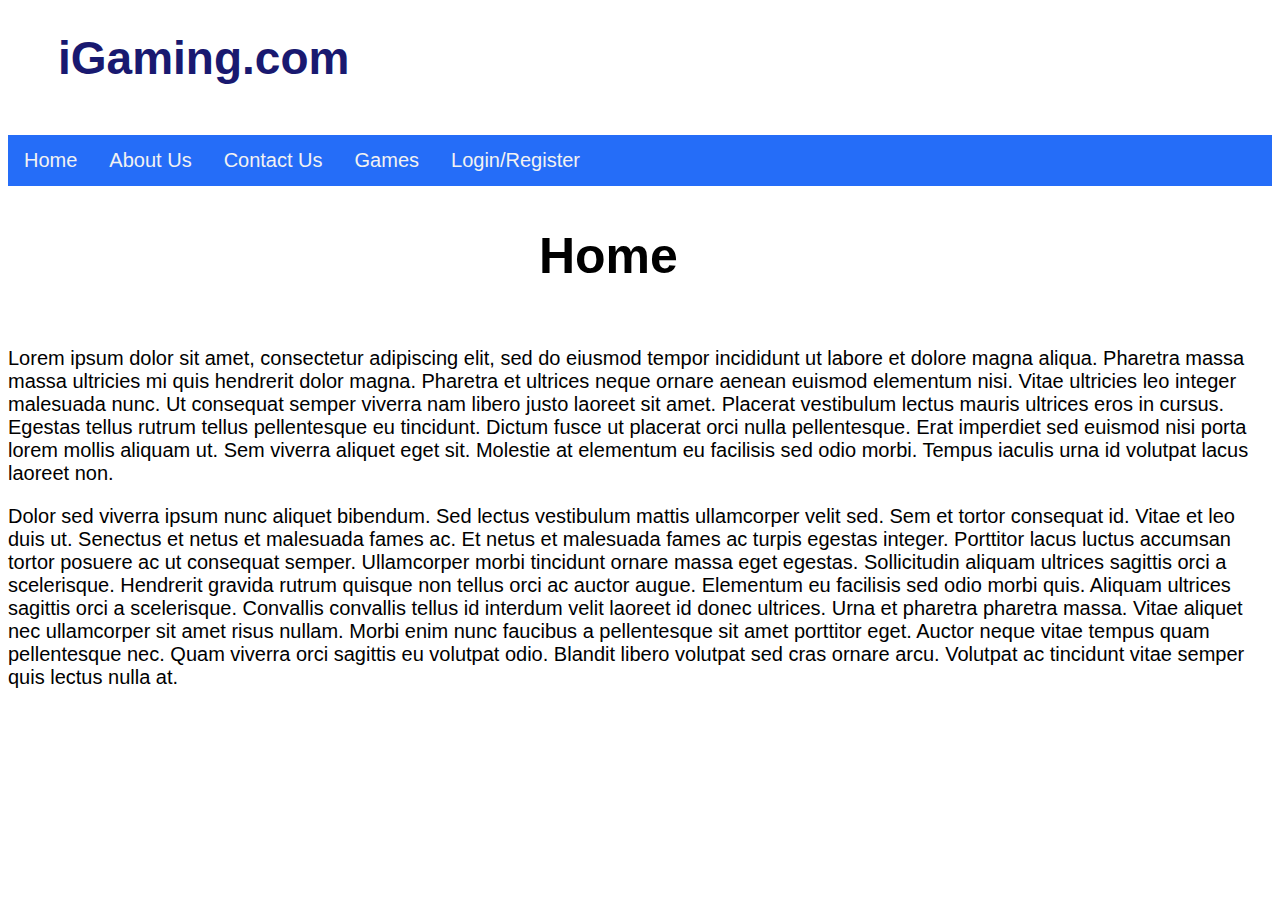
<file: index.html>
<!DOCTYPE html>
<html lang="en">
<head>
    <meta charset="UTF-8">
    <meta http-equiv="X-UA-Compatible" content="IE=edge">
    <meta name="viewport" content="width=device-width, initial-scale=1.0">
    <title>Document</title>
    <link rel="stylesheet" type="text/css" href="homecss.css">
</head>
<body>
    <div class="head">
        <h1><b>iGaming.com</b></h1>
    </div>
    <div class="topnav">
        <a class="active" href="./index.html">Home</a>
        <a href="./aboutus.html">About Us</a>
        <a href="./contactus.html">Contact Us</a>
        <a href="./games.html">Games</a>
        <a href="./loginregister.html"> Login/Register </a>
    </div>
    <h2 class="home"><b>Home</b></h2>
    <p class="loremipsum"> Lorem ipsum dolor sit amet, consectetur adipiscing elit, sed do eiusmod tempor incididunt ut labore et dolore magna aliqua. Pharetra massa massa ultricies mi quis hendrerit dolor magna. Pharetra et ultrices neque ornare aenean euismod elementum nisi. Vitae ultricies leo integer malesuada nunc. Ut consequat semper viverra nam libero justo laoreet sit amet. Placerat vestibulum lectus mauris ultrices eros in cursus. Egestas tellus rutrum tellus pellentesque eu tincidunt. Dictum fusce ut placerat orci nulla pellentesque. Erat imperdiet sed euismod nisi porta lorem mollis aliquam ut. Sem viverra aliquet eget sit. Molestie at elementum eu facilisis sed odio morbi. Tempus iaculis urna id volutpat lacus laoreet non. </p>
    <p2> Dolor sed viverra ipsum nunc aliquet bibendum. Sed lectus vestibulum mattis ullamcorper velit sed. Sem et tortor consequat id. Vitae et leo duis ut. Senectus et netus et malesuada fames ac. Et netus et malesuada fames ac turpis egestas integer. Porttitor lacus luctus accumsan tortor posuere ac ut consequat semper. Ullamcorper morbi tincidunt ornare massa eget egestas. Sollicitudin aliquam ultrices sagittis orci a scelerisque. Hendrerit gravida rutrum quisque non tellus orci ac auctor augue. Elementum eu facilisis sed odio morbi quis. Aliquam ultrices sagittis orci a scelerisque. Convallis convallis tellus id interdum velit laoreet id donec ultrices. Urna et pharetra pharetra massa. Vitae aliquet nec ullamcorper sit amet risus nullam. Morbi enim nunc faucibus a pellentesque sit amet porttitor eget. Auctor neque vitae tempus quam pellentesque nec. Quam viverra orci sagittis eu volutpat odio. Blandit libero volutpat sed cras ornare arcu. Volutpat ac tincidunt vitae semper quis lectus nulla at. </p2>
</body>
</html>
</file>
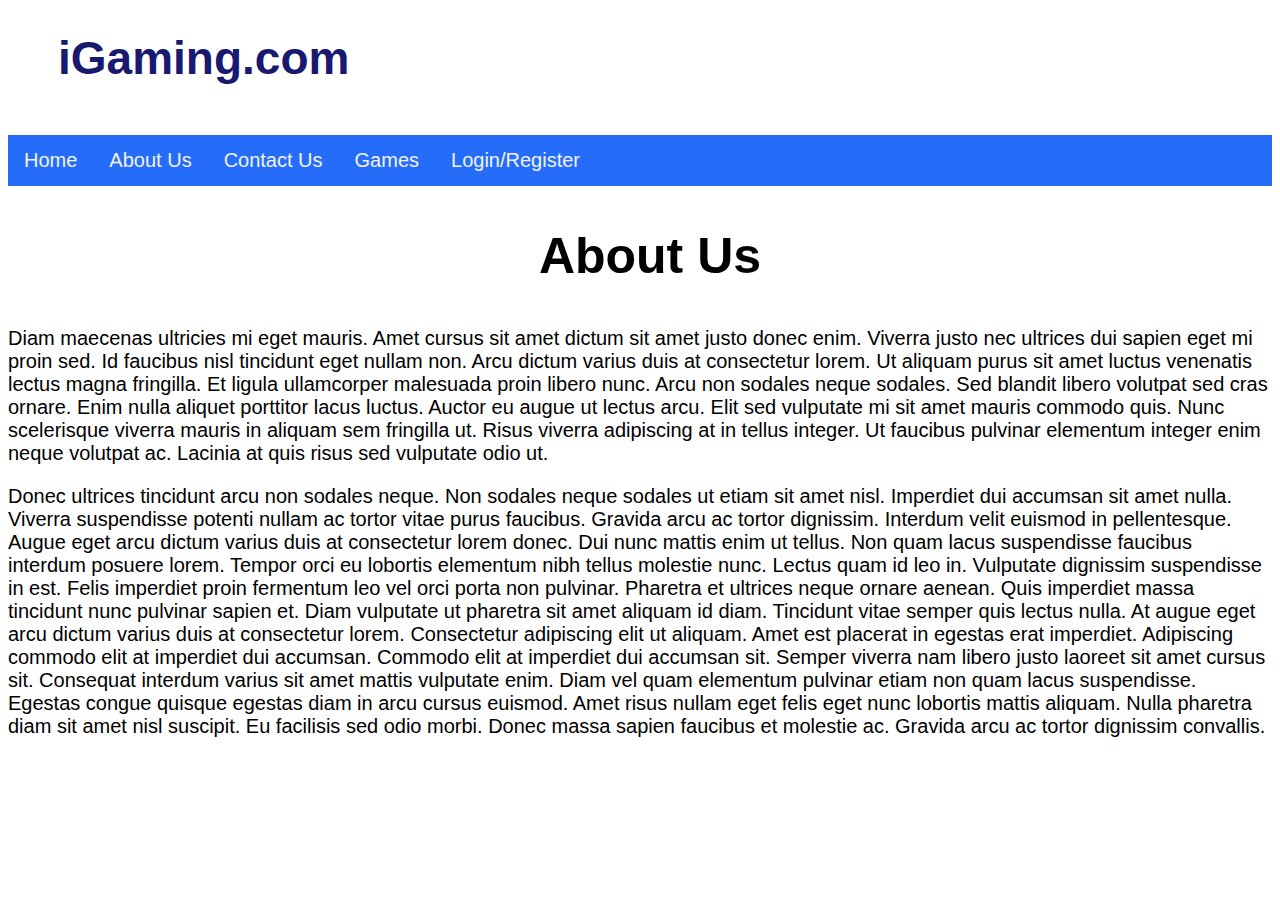
<file: aboutus.html>
<!DOCTYPE html>
<html lang="en">
<head>
    <meta charset="UTF-8">
    <meta http-equiv="X-UA-Compatible" content="IE=edge">
    <meta name="viewport" content="width=device-width, initial-scale=1.0">
    <title>Document</title>
    <link rel="stylesheet" type="text/css" href="aboutuscss.css">
</head>
<body>
    <div class="head">
        <h1><b>iGaming.com</b></h1>
    </div>
    <div class="topnav">
        <a class="active" href="./index.html">Home</a>
        <a href="./aboutus.html">About Us</a>
        <a href="./contactus.html">Contact Us</a>
        <a href="./games.html">Games</a>
        <a href="./loginregister.html"> Login/Register </a>
    </div>
    <h2><b>About Us</b></h2>
    <p> Diam maecenas ultricies mi eget mauris. Amet cursus sit amet dictum sit amet justo donec enim. Viverra justo nec ultrices dui sapien eget mi proin sed. Id faucibus nisl tincidunt eget nullam non. Arcu dictum varius duis at consectetur lorem. Ut aliquam purus sit amet luctus venenatis lectus magna fringilla. Et ligula ullamcorper malesuada proin libero nunc. Arcu non sodales neque sodales. Sed blandit libero volutpat sed cras ornare. Enim nulla aliquet porttitor lacus luctus. Auctor eu augue ut lectus arcu. Elit sed vulputate mi sit amet mauris commodo quis. Nunc scelerisque viverra mauris in aliquam sem fringilla ut. Risus viverra adipiscing at in tellus integer. Ut faucibus pulvinar elementum integer enim neque volutpat ac. Lacinia at quis risus sed vulputate odio ut. </p>
    <p2> Donec ultrices tincidunt arcu non sodales neque. Non sodales neque sodales ut etiam sit amet nisl. Imperdiet dui accumsan sit amet nulla. Viverra suspendisse potenti nullam ac tortor vitae purus faucibus. Gravida arcu ac tortor dignissim. Interdum velit euismod in pellentesque. Augue eget arcu dictum varius duis at consectetur lorem donec. Dui nunc mattis enim ut tellus. Non quam lacus suspendisse faucibus interdum posuere lorem. Tempor orci eu lobortis elementum nibh tellus molestie nunc. Lectus quam id leo in. Vulputate dignissim suspendisse in est. Felis imperdiet proin fermentum leo vel orci porta non pulvinar. Pharetra et ultrices neque ornare aenean. Quis imperdiet massa tincidunt nunc pulvinar sapien et. Diam vulputate ut pharetra sit amet aliquam id diam. Tincidunt vitae semper quis lectus nulla. At augue eget arcu dictum varius duis at consectetur lorem. Consectetur adipiscing elit ut aliquam. </p2>
    <p3> Amet est placerat in egestas erat imperdiet. Adipiscing commodo elit at imperdiet dui accumsan. Commodo elit at imperdiet dui accumsan sit. Semper viverra nam libero justo laoreet sit amet cursus sit. Consequat interdum varius sit amet mattis vulputate enim. Diam vel quam elementum pulvinar etiam non quam lacus suspendisse. Egestas congue quisque egestas diam in arcu cursus euismod. Amet risus nullam eget felis eget nunc lobortis mattis aliquam. Nulla pharetra diam sit amet nisl suscipit. Eu facilisis sed odio morbi. Donec massa sapien faucibus et molestie ac. Gravida arcu ac tortor dignissim convallis. </p3> 
</body>
</html>
</file>
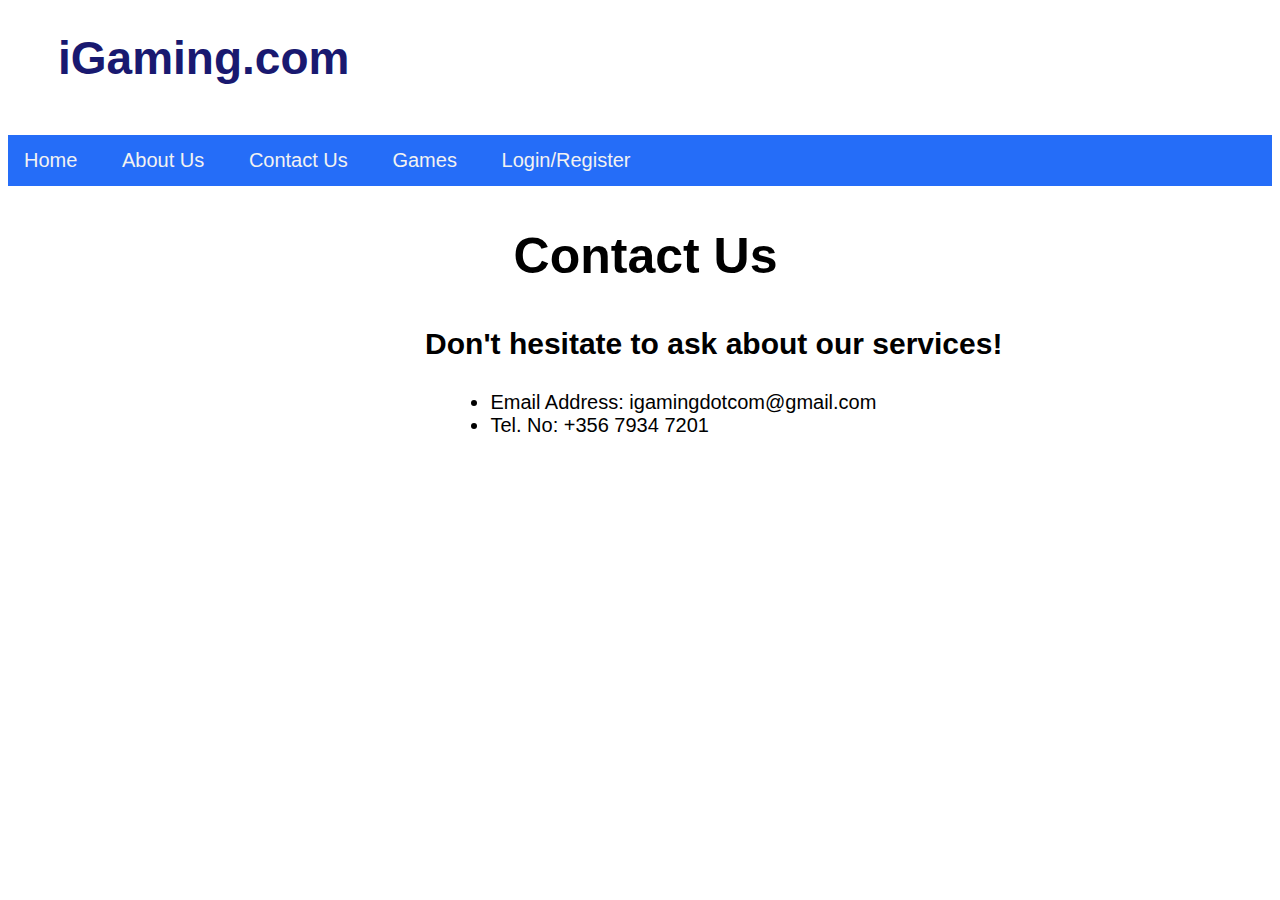
<file: contactus.html>
<!DOCTYPE html>
<html lang="en">
<head>
    <meta charset="UTF-8">
    <meta http-equiv="X-UA-Compatible" content="IE=edge">
    <meta name="viewport" content="width=device-width, initial-scale=1.0">
    <title>Document</title>
    <link rel="stylesheet" type="text/css" href="contactuscss.css">
</head>
<body>
    <div class="head">
        <h1><b>iGaming.com</b></h1>
    </div>
    <div class="topnav">
        <a class="active" href="./index.html">Home</a>
        <a href="./aboutus.html">About Us</a>
        <a href="./contactus.html">Contact Us</a>
        <a href="./games.html">Games</a>
        <a href="./loginregister.html"> Login/Register </a>
    </div>
    <h2> Contact Us </h2>
    <h3> Don't hesitate to ask about our services! </h3>
    <ul> 
       <li> Email Address: igamingdotcom@gmail.com </li>
       <li> Tel. No: +356 7934 7201  </li>
    </ul> 
</body>
</html>
</file>
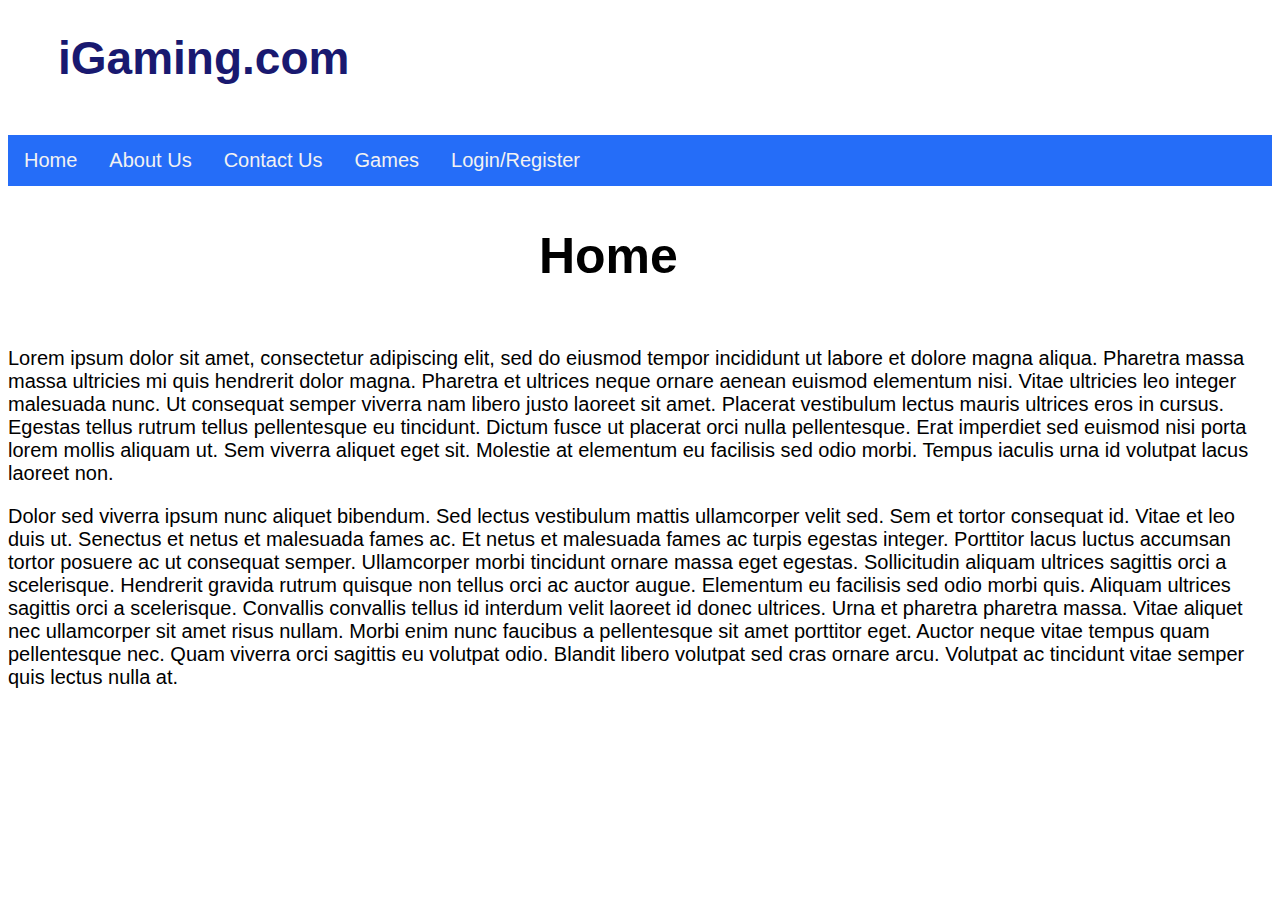
<file: home.html>
<!DOCTYPE html>
<html lang="en">
<head>
    <meta charset="UTF-8">
    <meta http-equiv="X-UA-Compatible" content="IE=edge">
    <meta name="viewport" content="width=device-width, initial-scale=1.0">
    <title>Document</title>
    <link rel="stylesheet" type="text/css" href="homecss.css">
</head>
<body>
    <div class="head">
        <h1><b>iGaming.com</b></h1>
    </div>
    <div class="topnav">
        <a class="active" href="#home">Home</a>
        <a href="http://127.0.0.1:5500/aboutus.html">About Us</a>
        <a href="http://127.0.0.1:5500/contactus.html">Contact Us</a>
        <a href="http://127.0.0.1:5500/games.html">Games</a>
        <a href="http://127.0.0.1:5500/loginregister.html"> Login/Register </a>
    </div>
    <h2 class="home"><b>Home</b></h2>
    <p class="loremipsum"> Lorem ipsum dolor sit amet, consectetur adipiscing elit, sed do eiusmod tempor incididunt ut labore et dolore magna aliqua. Pharetra massa massa ultricies mi quis hendrerit dolor magna. Pharetra et ultrices neque ornare aenean euismod elementum nisi. Vitae ultricies leo integer malesuada nunc. Ut consequat semper viverra nam libero justo laoreet sit amet. Placerat vestibulum lectus mauris ultrices eros in cursus. Egestas tellus rutrum tellus pellentesque eu tincidunt. Dictum fusce ut placerat orci nulla pellentesque. Erat imperdiet sed euismod nisi porta lorem mollis aliquam ut. Sem viverra aliquet eget sit. Molestie at elementum eu facilisis sed odio morbi. Tempus iaculis urna id volutpat lacus laoreet non. </p>
    <p2> Dolor sed viverra ipsum nunc aliquet bibendum. Sed lectus vestibulum mattis ullamcorper velit sed. Sem et tortor consequat id. Vitae et leo duis ut. Senectus et netus et malesuada fames ac. Et netus et malesuada fames ac turpis egestas integer. Porttitor lacus luctus accumsan tortor posuere ac ut consequat semper. Ullamcorper morbi tincidunt ornare massa eget egestas. Sollicitudin aliquam ultrices sagittis orci a scelerisque. Hendrerit gravida rutrum quisque non tellus orci ac auctor augue. Elementum eu facilisis sed odio morbi quis. Aliquam ultrices sagittis orci a scelerisque. Convallis convallis tellus id interdum velit laoreet id donec ultrices. Urna et pharetra pharetra massa. Vitae aliquet nec ullamcorper sit amet risus nullam. Morbi enim nunc faucibus a pellentesque sit amet porttitor eget. Auctor neque vitae tempus quam pellentesque nec. Quam viverra orci sagittis eu volutpat odio. Blandit libero volutpat sed cras ornare arcu. Volutpat ac tincidunt vitae semper quis lectus nulla at. </p2>
</body>
</html>
</file>
<file: homecss.css>
.head {
    font-family:'Trebuchet MS', 'Lucida Sans Unicode', 'Lucida Grande', 'Lucida Sans', Arial, sans-serif;
    float: center;
    margin-left: 50px;
    color:midnightblue;
    font-size: 23px;
}

.topnav {
    background-color:#256DF8;
    overflow: hidden;
    margin-top:50px;
}

.topnav a {
    float: left;
    color: #f2f2f2;
    text-align: center;
    padding: 14px 16px;
    font-size: 20px;
    font-family:Arial, Helvetica, sans-serif;
    text-decoration: none;
}

.topnav a:hover {
    background-color:#2550F8;
    color:#f2f2f2;
}

.home {
    font-family:Arial, Helvetica, sans-serif;
    font-size: 50px;
    float:left;
    margin-left:42%;
}

.loremipsum {
    font-family:Arial, Helvetica, sans-serif;
    font-size: 20px;
    float: right;
}

p2 {
    font-family:Arial, Helvetica, sans-serif;
    font-size:20px;
    float: right;
}

@media screen and (max-width: 600px) {
    .home {
        margin-left:0%;
    }
}
</file>
<file: aboutuscss.css>
.head {
    font-family:'Trebuchet MS', 'Lucida Sans Unicode', 'Lucida Grande', 'Lucida Sans', Arial, sans-serif;
    float: center;
    margin-left: 50px;
    color:midnightblue;
    font-size: 23px;
}

.topnav {
    background-color:#256DF8;
    overflow: hidden;
    margin-top:50px;
}

.topnav a {
    float: left;
    color: #f2f2f2;
    text-align: center;
    padding: 14px 16px;
    font-size: 20px;
    font-family:Arial, Helvetica, sans-serif;
    text-decoration: none;
}

.topnav a:hover {
    background-color:#2550F8;
    color:#f2f2f2;
}

h2 {
    font-family:Arial, Helvetica, sans-serif;
    font-size: 50px;
    margin-left: 42%;
}

p {
    font-family:Arial, Helvetica, sans-serif;
    font-size: 20px;
}

p2 {
    font-family:Arial, Helvetica, sans-serif;
    font-size: 20px;
}

p3 {
    font-family:Arial, Helvetica, sans-serif;
    font-size: 20px;
}

@media screen and (max-width:600px){
    .h2 {
      float:left;
      margin-left:0%;
    }
}
</file>
<file: contactuscss.css>
.head {
    font-family:'Trebuchet MS', 'Lucida Sans Unicode', 'Lucida Grande', 'Lucida Sans', Arial, sans-serif;
    float: center;
    margin-left: 50px;
    color:midnightblue;
    font-size: 23px;
}

.topnav {
    background-color:#256DF8;
    overflow: hidden;
    margin-top:50px;
}

.topnav a {
    float: left;
    color: #f2f2f2;
    margin-right:1%;
    text-align: center;
    padding: 14px 16px;
    font-size: 20px;
    font-family:Arial, Helvetica, sans-serif;
    text-decoration: none;
}

.topnav a:hover {
    background-color:#2550F8;
    color:#f2f2f2;
}

h2 {
    font-family:Arial, Helvetica, sans-serif;
    font-size: 50px;
    margin-left:40%
}

h3 {
    font-family:Arial, Helvetica, sans-serif;
    font-size: 30px;
    margin-left:33%;
}

ul {
    font-family:Arial, Helvetica, sans-serif;
    font-size: 20px;
    margin-left:35%;    
}

@media screen and (max-width:600px){
    h2{
        float:left;
    }
    h3{
        float:left;
    }
    ul{
        float:left;
    }
}
</file>
